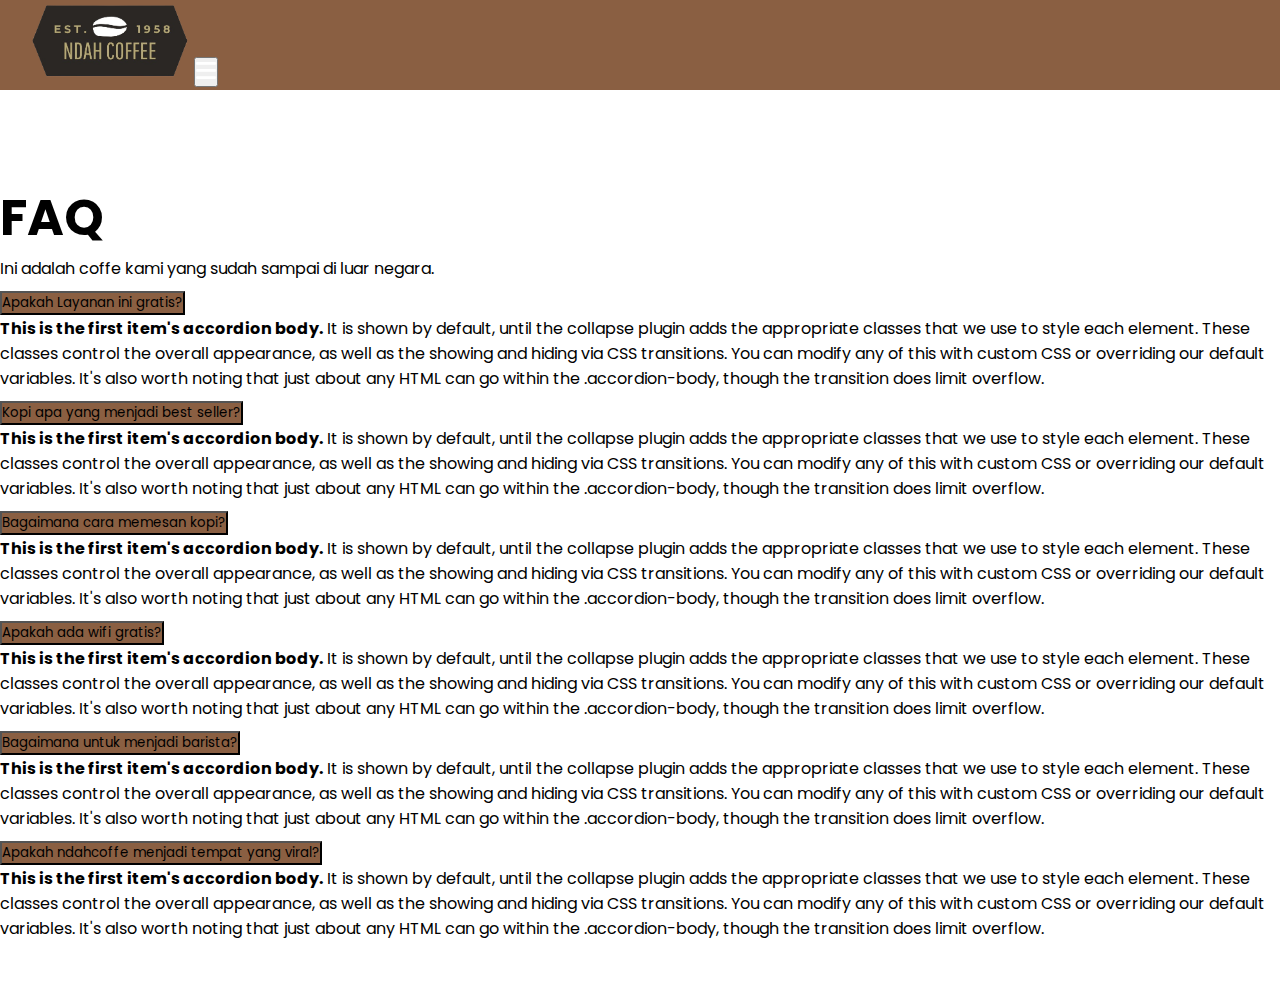
<file: UAS_INDAH PERMATASARI/faq.html>
<!DOCTYPE html>
<html lang="en">
<head>
    <meta charset="UTF-8">
    <meta http-equiv='X-UA-Compatible' content='IE-edge'>
    <meta name="viewport" content="width=device-width, initial-scale=1.0">
    <title>FAQ | NdahCoffe</title>
    <link rel="shortcut icon" href="img/logo-nav2.png">
    <link rel="stylesheet" href="style/style.css">
    <!-- bootstrap links -->
    <link href="https://cdn.jsdelivr.net/npm/bootstrap@5.0.2/dist/css/bootstrap.min.css" rel="stylesheet" integrity="sha384-EVSTQN3/azprG1Anm3QDgpJLIm9Nao0Yz1ztcQTwFspd3yD65VohhpuuCOmLASjC" crossorigin="anonymous">
    <!-- bootstrap links -->
    <!-- fonts links -->
    <link rel="preconnect" href="https://fonts.googleapis.com">
    <link rel="preconnect" href="https://fonts.gstatic.com" crossorigin>
    <link href="https://fonts.googleapis.com/css2?family=Poppins:ital,wght@0,100;0,200;0,300;0,400;0,500;0,600;0,700;0,800;0,900;1,100;1,200;1,300;1,400;1,500;1,600;1,700;1,800;1,900&display=swap" rel="stylesheet">
    <!-- bootstrap links -->
     <link rel="stylesheet" href="https://cdnjs.cloudflare.com/ajax/libs/font-awesome/6.5.2/css/all.min.css">
    <!-- icon links -->
</head>
<body>
    <div class="all-content">
    <!-- navbar start -->

    <nav class="navbar navbar-expand-lg" id="navbar">
      <div class="container-fluid">
        <a class="navbar-brand" href="#" id="logo"><img src="img/logo-nav2.png"></a>
        <button class="navbar-toggler" type="button" data-bs-toggle="collapse" data-bs-target="#navbarSupportedContent" aria-controls="navbarSupportedContent" aria-expanded="false" aria-label="Toggle navigation">
          <span><i class="fa-solid fa-bars" style="color: white; font-size: 23px;"></i></span>
        </button>
        <div class="collapse navbar-collapse" id="navbarSupportedContent">
          <ul class="navbar-nav ms-auto">
            <li class="nav-item">
              <a class="nav-link active" aria-current="page" href="index.html">Home</a>
            </li>
            <li class="nav-item">
              <a class="nav-link" href="about.html">About</a>
            </li>
            <li class="nav-item">
              <a class="nav-link" href="news.html">News</a>
            </li>
            <li class="nav-item">
              <a class="nav-link" href="portofolio.html">Portofolio</a>
            </li>
            <li class="nav-item">
              <a class="nav-link" href="faq.html">FAQ</a>
            </li>
          </ul>
        </div>
      </div>
    </nav>
    <!-- navbar end -->

    <!-- faq start -->
    <section id="faq">
      <div class="container">
        <div class="faq-box">
          <h1 class="fw-bold mb-3 text-center">FAQ</h1>
          <p class="text-center">Ini adalah coffe kami yang sudah sampai di luar negara.</p>

          <div class="accordion pt-4" id="accordionExample">
          <div class="row row-cols-md-2 rpw-cols-1 g-4">
            <div class="col">
              <div class="accordion-item">
                <h2 class="accordion-header" id="headingOne">
                  <button class="accordion-button collapsed bg-danger text-white fw-bold 1h-1g" type="button" data-bs-toggle="collapse" data-bs-target="#collapseOne" aria-expanded="true" aria-controls="collapseOne">
                    Apakah Layanan ini gratis?</button>
                </h2>
                <div id="collapseOne" class="accordion-collapse collapse" data-bs-parent="#accordionExample">
                  <div class="accordion-body">
                    <strong>This is the first item's accordion body.</strong> It is shown by default, until the collapse plugin adds the appropriate classes that we use to style each element. These classes control the overall appearance, as well as the showing and hiding via CSS transitions. You can modify any of this with custom CSS or overriding our default variables. It's also worth noting that just about any HTML can go within the <code>.accordion-body</code>, though the transition does limit overflow.
                  </div>
                </div>
              </div>
            </div>

            <div class="col">
              <div class="accordion-item">
                <h2 class="accordion-header" id="headingTwo">
                  <button class="accordion-button collapsed bg-danger text-white fw-bold 1h-1g" type="button" data-bs-toggle="collapse" data-bs-target="#collapseTwo" aria-expanded="true" aria-controls="collapseTwo">
                    Kopi apa yang menjadi best seller?</button>
                </h2>
                <div id="collapseTwo" class="accordion-collapse collapse" data-bs-parent="#accordionExample">
                  <div class="accordion-body">
                    <strong>This is the first item's accordion body.</strong> It is shown by default, until the collapse plugin adds the appropriate classes that we use to style each element. These classes control the overall appearance, as well as the showing and hiding via CSS transitions. You can modify any of this with custom CSS or overriding our default variables. It's also worth noting that just about any HTML can go within the <code>.accordion-body</code>, though the transition does limit overflow.
                  </div>
                </div>
              </div>
            </div>

            <div class="col">
              <div class="accordion-item">
                <h2 class="accordion-header" id="headingThree">
                  <button class="accordion-button collapsed bg-danger text-white fw-bold 1h-1g" type="button" data-bs-toggle="collapse" data-bs-target="#collapseThree" aria-expanded="true" aria-controls="collapseThree">
                    Bagaimana cara memesan kopi?</button>
                </h2>
                <div id="collapseThree" class="accordion-collapse collapse" data-bs-parent="#accordionExample">
                  <div class="accordion-body">
                    <strong>This is the first item's accordion body.</strong> It is shown by default, until the collapse plugin adds the appropriate classes that we use to style each element. These classes control the overall appearance, as well as the showing and hiding via CSS transitions. You can modify any of this with custom CSS or overriding our default variables. It's also worth noting that just about any HTML can go within the <code>.accordion-body</code>, though the transition does limit overflow.
                  </div>
                </div>
              </div>
            </div>

            <div class="col">
              <div class="accordion-item">
                <h2 class="accordion-header" id="headingFour">
                  <button class="accordion-button collapsed bg-danger text-white fw-bold 1h-1g" type="button" data-bs-toggle="collapse" data-bs-target="#collapseFour" aria-expanded="true" aria-controls="collapseFour">
                    Apakah ada wifi gratis?</button>
                </h2>
                <div id="collapseFour" class="accordion-collapse collapse" data-bs-parent="#accordionExample">
                  <div class="accordion-body">
                    <strong>This is the first item's accordion body.</strong> It is shown by default, until the collapse plugin adds the appropriate classes that we use to style each element. These classes control the overall appearance, as well as the showing and hiding via CSS transitions. You can modify any of this with custom CSS or overriding our default variables. It's also worth noting that just about any HTML can go within the <code>.accordion-body</code>, though the transition does limit overflow.
                  </div>
                </div>
              </div>
            </div>

            <div class="col">
              <div class="accordion-item">
                <h2 class="accordion-header" id="headingFive">
                  <button class="accordion-button collapsed bg-danger text-white fw-bold 1h-1g" type="button" data-bs-toggle="collapse" data-bs-target="#collapseFive" aria-expanded="true" aria-controls="collapseFive">
                    Bagaimana untuk menjadi barista?</button>
                </h2>
                <div id="collapseFive" class="accordion-collapse collapse" data-bs-parent="#accordionExample">
                  <div class="accordion-body">
                    <strong>This is the first item's accordion body.</strong> It is shown by default, until the collapse plugin adds the appropriate classes that we use to style each element. These classes control the overall appearance, as well as the showing and hiding via CSS transitions. You can modify any of this with custom CSS or overriding our default variables. It's also worth noting that just about any HTML can go within the <code>.accordion-body</code>, though the transition does limit overflow.
                  </div>
                </div>
              </div>
            </div>

            <div class="col">
              <div class="accordion-item">
                <h2 class="accordion-header" id="headingSix">
                  <button class="accordion-button collapsed bg-danger text-white fw-bold 1h-1g" type="button" data-bs-toggle="collapse" data-bs-target="#collapseSix" aria-expanded="true" aria-controls="collapseSix">
                    Apakah ndahcoffe menjadi tempat yang viral?</button>
                </h2>
                <div id="collapseSix" class="accordion-collapse collapse" data-bs-parent="#accordionExample">
                  <div class="accordion-body">
                    <strong>This is the first item's accordion body.</strong> It is shown by default, until the collapse plugin adds the appropriate classes that we use to style each element. These classes control the overall appearance, as well as the showing and hiding via CSS transitions. You can modify any of this with custom CSS or overriding our default variables. It's also worth noting that just about any HTML can go within the <code>.accordion-body</code>, though the transition does limit overflow.
                  </div>
                </div>
              </div>
            </div>
          </div>
        </div>
        </div>
      </div>
    </section>
    <!-- faq end -->

    </div>
    <script src="https://cdn.jsdelivr.net/npm/bootstrap@5.0.2/dist/js/bootstrap.bundle.min.js" integrity="sha384-MrcW6ZMFYlzcLA8Nl+NtUVF0sA7MsXsP1UyJoMp4YLEuNSfAP+JcXn/tWtIaxVXM" crossorigin="anonymous"></script>
</body>
</html>
</file>
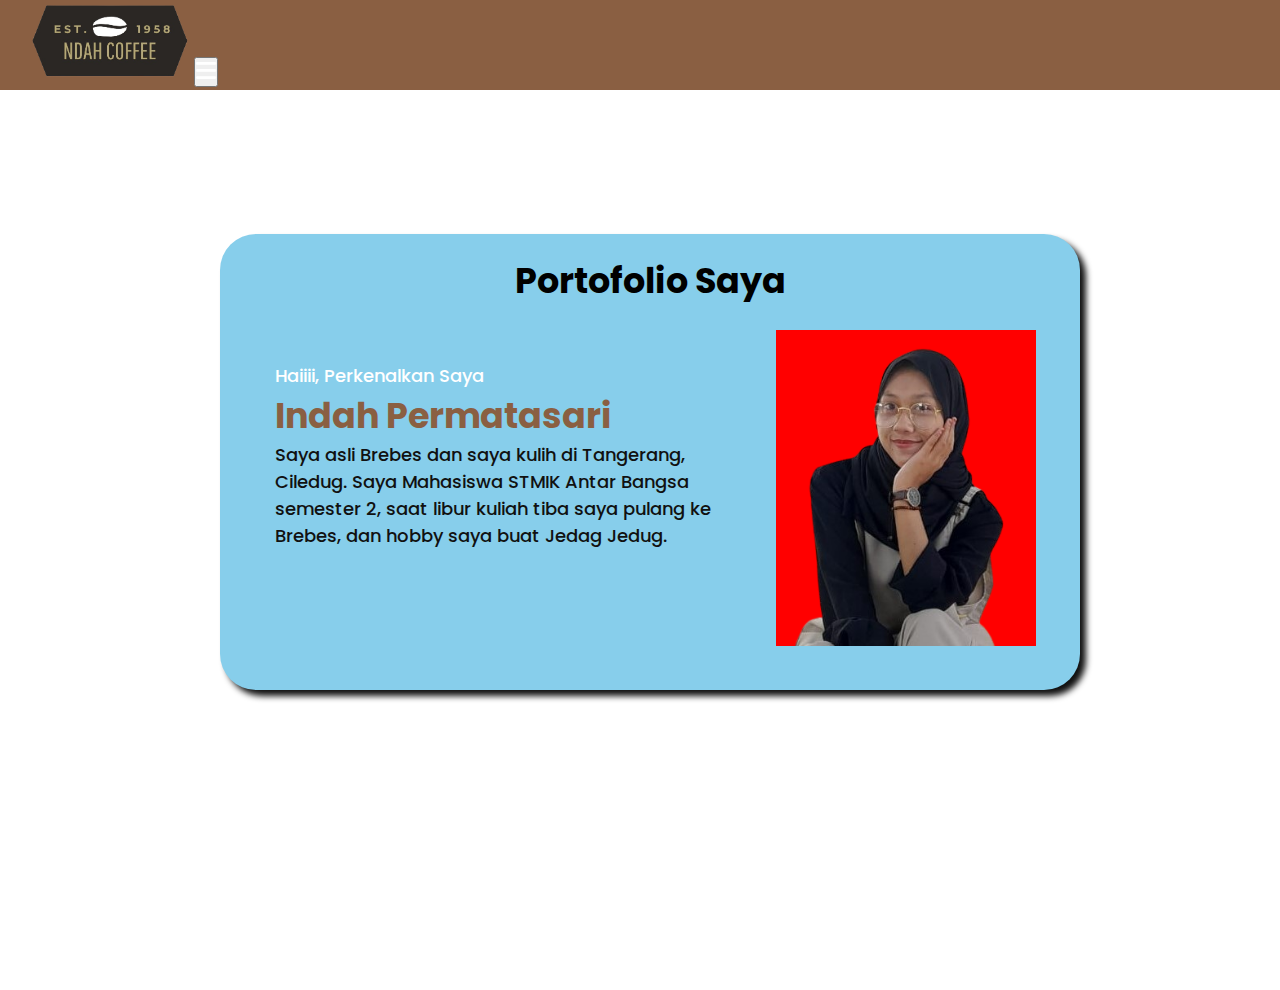
<file: UAS_INDAH PERMATASARI/portofolio.html>
<!DOCTYPE html>
<html lang="en">
<head>
    <meta charset="UTF-8">
    <meta http-equiv='X-UA-Compatible' content='IE-edge'>
    <meta name="viewport" content="width=device-width, initial-scale=1.0">
    <title>Portofolio | NdahCoffee</title>
    <link rel="shortcut icon" href="img/logo-nav2.png">
    <link rel="stylesheet" href="style/style.css">
    <!-- bootstrap links -->
    <link href="https://cdn.jsdelivr.net/npm/bootstrap@5.0.2/dist/css/bootstrap.min.css" rel="stylesheet" integrity="sha384-EVSTQN3/azprG1Anm3QDgpJLIm9Nao0Yz1ztcQTwFspd3yD65VohhpuuCOmLASjC" crossorigin="anonymous">
    <!-- bootstrap links -->
    <!-- fonts links -->
    <link rel="preconnect" href="https://fonts.googleapis.com">
    <link rel="preconnect" href="https://fonts.gstatic.com" crossorigin>
    <link href="https://fonts.googleapis.com/css2?family=Poppins:ital,wght@0,100;0,200;0,300;0,400;0,500;0,600;0,700;0,800;0,900;1,100;1,200;1,300;1,400;1,500;1,600;1,700;1,800;1,900&display=swap" rel="stylesheet">
    <!-- bootstrap links -->
     <link rel="stylesheet" href="https://cdnjs.cloudflare.com/ajax/libs/font-awesome/6.5.2/css/all.min.css">
    <!-- icon links -->
</head>
<body>
    <div class="all-content">
    <!-- navbar start -->

    <nav class="navbar navbar-expand-lg" id="navbar">
      <div class="container-fluid">
        <a class="navbar-brand" href="#" id="logo"><img src="img/logo-nav2.png"></a>
        <button class="navbar-toggler" type="button" data-bs-toggle="collapse" data-bs-target="#navbarSupportedContent" aria-controls="navbarSupportedContent" aria-expanded="false" aria-label="Toggle navigation">
          <span><i class="fa-solid fa-bars" style="color: white; font-size: 23px;"></i></span>
        </button>
        <div class="collapse navbar-collapse" id="navbarSupportedContent">
          <ul class="navbar-nav ms-auto">
            <li class="nav-item">
              <a class="nav-link active" aria-current="page" href="index.html">Home</a>
            </li>
            <li class="nav-item">
              <a class="nav-link" href="about.html">About</a>
            </li>
            <li class="nav-item">
              <a class="nav-link" href="news.html">News</a>
            </li>
            <li class="nav-item">
              <a class="nav-link" href="portofolio.html">Portofolio</a>
            </li>
            <li class="nav-item">
              <a class="nav-link" href="faq.html">FAQ</a>
            </li>
          </ul>
        </div>
      </div>
    </nav>
    <!-- navbar end -->
        
    <!-- portofolio start -->
     <section id="portofolio">
      <div class="container">
        <div class="circle">
          <div class="circle-porto">
            <h1>Portofolio Saya</h1>
            <p>Haiiii, Perkenalkan Saya<br>
            <span>Indah Permatasari</span><br></p>
            <p class="p2">Saya asli Brebes dan saya kulih di Tangerang, Ciledug. Saya Mahasiswa STMIK Antar Bangsa semester 2, saat libur kuliah tiba saya pulang ke Brebes,
              dan hobby saya buat Jedag Jedug.</p>
            <div class="circle-poto">
              <img class="poto" src="img/poto.png" alt="poto">
            </div>
            </div>
          </div>
      </div>
     </section>
    <!-- portofolio end -->

    </div>
    <script src="https://cdn.jsdelivr.net/npm/bootstrap@5.0.2/dist/js/bootstrap.bundle.min.js" integrity="sha384-MrcW6ZMFYlzcLA8Nl+NtUVF0sA7MsXsP1UyJoMp4YLEuNSfAP+JcXn/tWtIaxVXM" crossorigin="anonymous"></script>

</body>
</html>
</file>
<file: UAS_INDAH PERMATASARI/style/style.css>
* {
    margin: 0;
    padding: 0;
    box-sizing: border-box;
    font-family: "Poppins", sans-serif;
}

.all-content {
    background: #f7f5f2;
}

html ::-webkit-scrollbar-track {
    background: #111;
}

html ::-webkit-scrollbar-thumb {
    background: #8a5f42;
    border-radius: 10px;
}

html ::-webkit-scrollbar {
    width: 10px;
}

/* navbar start */
#navbar {
    background-color: #8a5f42;
    height: 90px;
    box-shadow: 0px 0px 5px;
}

#logo img {
    width: 160px;
    margin-left: 30px;
    cursor: context-menu;
}

.navbar-nav {
    margin-right: 50px;
}

.nav-item .nav-link {
    color: rgb(255, 255, 255);
    margin-left: 35px;
    font-weight: bold;
    transition: 0.5s;
}

.nav-item .nav-link:hover {
    background: #f7f5f2;
    border-radius: 5px;
    color: #652f0b;
}
/* navbar end */

/* home section start */
#home {
    width: 100%;
    height: 85vh;
    background-image: linear-gradient(rgb(0,0,0,0.3),rgb(0,0,0,0.3)), url(/img/1.jpg);
    background-repeat: no-repeat;
    background-size: cover;
    background-position: 88%;
}

#home .content {
    padding-top: 110px;
    margin-left: 56px;
}

#home .content h3 {
    font-weight: 600;
    font-size: 50px;
    color: white;
}

#home .content p {
    margin-top: 10px;
    color: white;
}

#btn {
    width: 170px;
    height: 45px;
    margin-top: 20px;
    background: white;
    border-radius: 5px;
    font-weight: bold;
    border: none;
    transition: 0.5s ease;
    cursor: pointer;
}

#btn:hover {
    background: #632f0c;
    color: white;
}
/* home section end */

/* about section start */
#about {
    width: 100%;
    height: 100vh;
}

#about .container {
    padding-top: 70px;
}

.heading {
    position: relative;
    text-align: center;
    margin-bottom: 25px;
    top: -30px;
    color: black;
    font-size: 50px;
    font-weight: bold;
}

.heading span {
    color: #652f0b;
}

#about card {
    border-radius: 10px;
}

#about .card img {
    border-radius: 10px;
}

#about-btn {
    width: 200px;
    height: 36px;
    background: transparent;
    border: 2px solid #652f0b;
    color: #652f0b;
    border-radius: 5px;
    font-weight: bold;
    transition: 0.5s;
    cursor: pointer;
}

#about-btn:hover {
    background-color: #652f0b;
    color: white;
}

@media screen and (max-width:982px) {
    #about p {
        font-size: 8px;
    }
}

@media screen and (max-width:766px) {
    #about p {
        font-size: 15px;
    }
    #about {
        height: 120vh;
    }
}
/* about section end */

/* news start */
#news {
    width: 100%;
}

#news .heading2 {
    text-align: center;
    margin-top: 50px;
    font-size: 50px;
    color: black;
    font-weight: bold;
}

#news .heading2 span {
    color: #8a5f42;
}

#news .card-body span {
    font-weight: 600;
    color: #8a5f42;
}

#news .container {
    margin-top: 50px;
}

#news h5 {
    color: #8a5f42;
    font-size: 15px;
}

#news-btn {
    width: 190px;
    height: 36px;
    border: none;
    color: white;
    background: #652f0b;
    cursor: pointer;
    border-radius: 4px;
    transition: .5s;
}

#news-btn:hover {
    border: 1px solid #8a5f42;
    background: transparent;
    color: #111;
}
/* news end */

/* portofolio start */
#portofolio {
    width: 100%;
    height: 100vh;
    background-color: white;
}

.circle-porto {
    position: absolute;
    background: skyblue;
    width: 860px;
    height: 456px;
    right: -18%;
    top: 26%;
    transform: translatex(-50%);
    box-shadow: 6px 6px 6px #111;
    border-radius: 36px;
}

.circle-porto h1 {
    color: black;
    padding-top: 20px;
    font-size: 35px;
    font-weight: bold;
    text-align: center;
}

.circle-porto p {
    color: #fff;
    text-align: left;
    max-width: 450px;
    margin-top: 55px;
    margin-left: 55px;
    font-weight: 500;
    font-size: 18px;
}

.circle-porto .p2 {
    color: #111;
    margin-top: -1px;
    max-width: 450px;
}

.circle-porto p span {
    font-weight: 700;
    font-size: 35px;
    color: #8a5f42;
}

.circle-poto {
    position: absolute;
    background: #ff0000;
    width: 260px;
    height: 316px;
    right: -10%;
    top: 21%;
    transform: translatex(-50%);
}

.circle-poto .poto {
    width: 253px;
}

@media screen and (max-width:770px) {
    #portofolio {
        height: 330vh;
    }
}

@media screen and (max-width:460px) {
    #portofolio {
        height: 270vh;
    }
}

@media screen and (max-width:380px) {
    #portofolio {
        height: 235vh;
    }
}

@media screen and (max-width:312px) {
    #portofolio {
        height: 200vh;
    }
}

@media screen and (max-width:300px) {
    #portofolio {
        height: 190vh;
    }
}

@media screen and (max-width:280px) {
    #portofolio h1{
        padding-top: 100px;
    }
}
/* portofolio end */

/* faq start */
.faq-box .accordion-button ::after {
    background-color: white;
    border-radius: 100%;
}

#faq {
    width: 100%;
    height: 100vh;
    background-color: white;
}

#faq .container {
    padding-top: 20px;
}

#faq h1 {
    color: black;
    padding-top: 70px;
    font-size: 50px;
    font-weight: bold;
}

#faq .accordion-button {
    background: #8a5f42 !important;
}

/* faq end */
</file>
